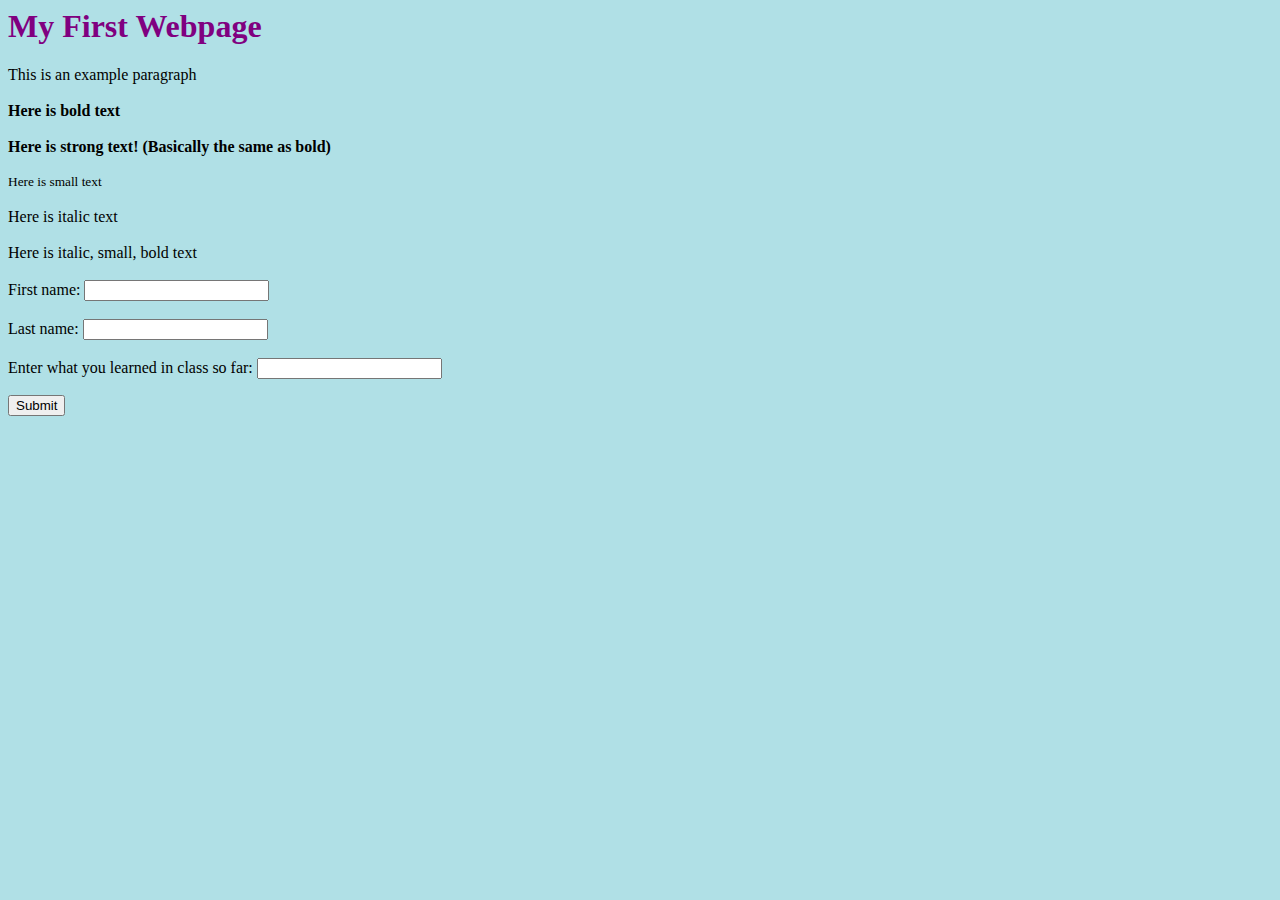
<file: Front End Stuff/basic_webpage.html>
<head>
  <link rel="stylesheet" href="styles.css">
</head>

<title>
  My First Webpage
</title>
<body>
  <h1>My First Webpage</h1>
    <p1>
      This is an example paragraph<br><br>
        <b>Here is bold text</b><br><br>
        <strong>Here is strong text! (Basically the same as bold)</strong><br><br>
    </p1>
    <p2>
      <small>Here is small text</small><br><br>
      <i1>Here is italic text</i1><br><br>
      <i2><b2><small2>Here is italic, small, bold text</small2></b2></i2><br><br>
    </p2>
</body>

<!-- iframes embed other html in the page -->
<!-- <iframe name="hiddenframe" src="index.html" class="hide"></iframe> -->

<form name="form1">
  <label for="firstname">First name:</label>
  <input type='text' name='firstname'><br><br>
  <label for="lastname">Last name:</label>
  <input type='text' name='lastname'><br><br>
  
  <label for="paragraph">Enter what you learned in class so far:</label>
  <input type='text' name='paragraph'>
<!--   <p><input type="submit" id="submit" name="Submit"></p> -->
<!--   <label for="submit">Submit</label> -->
<!--   <p><input type="submit" id="submit" name="Submit"></p> -->
</form>


<!-- https://www.informit.com/articles/article.aspx?p=30105&seqNum=4 -->
<script LANGUAGE="JavaScript" type="text/javascript">
function display() {
  DispWin = window.open('','NewWin', 'toolbar=no,status=no,width=300,height=200')
  message = "<ul><li><b>First names: </b>" + document.form1.firstname.value;
  message += "<li><b>Last name: </b>" + document.form1.lastname.value;
  message += "<li><b>What they have learned so far in class: </b>" +   document.form1.paragraph.value + "</ul>";
  DispWin.document.write(message);
  return Dispwin
}
</script>

<!-- <iframe name="hiddenframe" src="DispWin" class="hide"></iframe> -->

<p><input TYPE="BUTTON" VALUE="Submit" onClick="display();"></p>
</file>
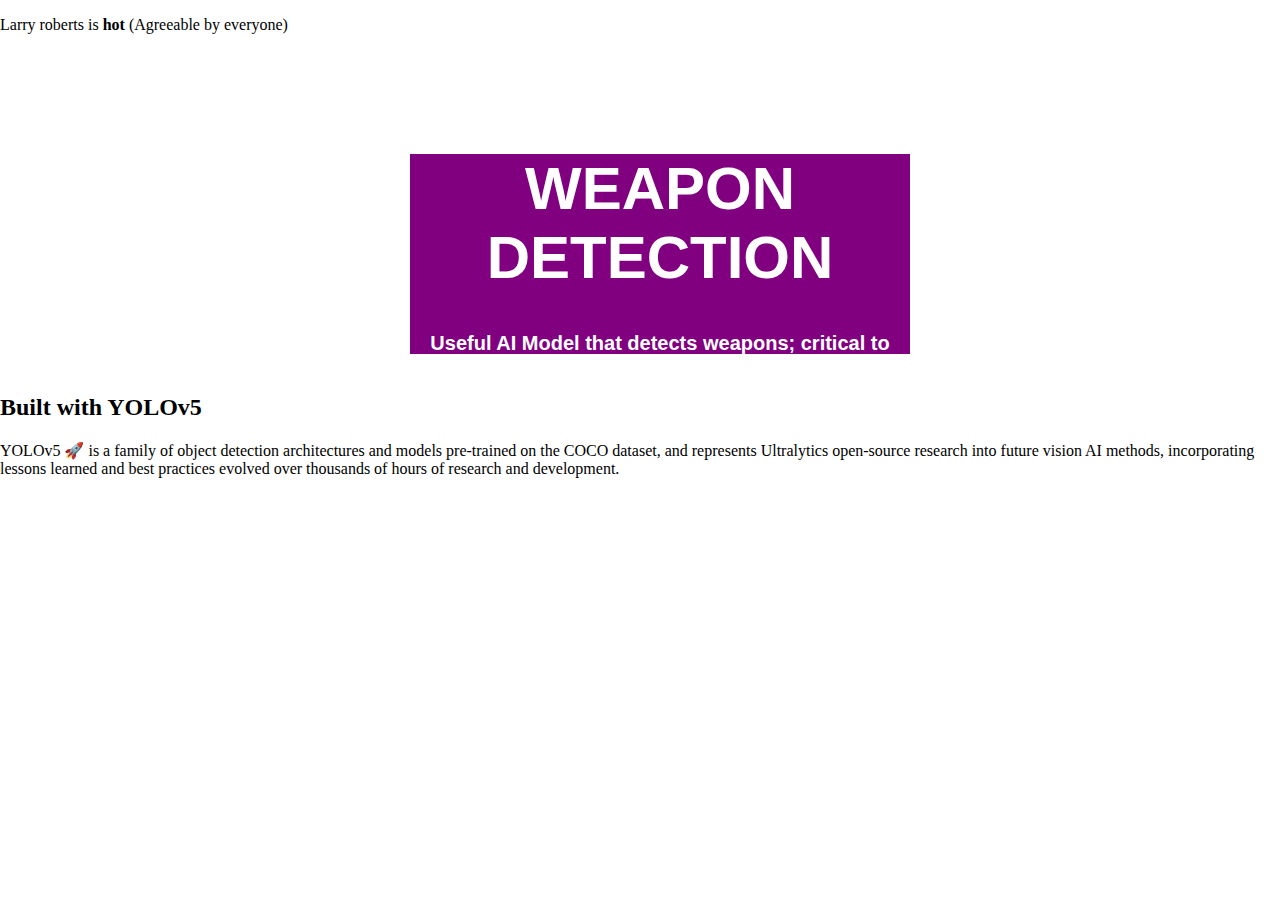
<file: Front End Stuff/Take 2/index2.html>
<!DOCTYPE html>
<html lang="en">
<head>
<meta charset="utf-8" />
<link rel="stylesheet" href="Magic.css">
</head>

<body>
  <div class="nav">
    <p>
      Larry roberts is <b>hot</b> (Agreeable by everyone)
    </p>
  </div>
  <div class="title">
    <pre>   </pre>
    <div class="T-div">
      <h1 align= "center" class="T-text">
        Weapon Detection
      </h1>
      <h2 align= "center" class="T-def">
        Useful AI Model that detects weapons; critical to prevent incidents.
      </h2>
    </div>
  </div>
  <div class="Yolo">
    <h2 class="Yo">Built with YOLOv5</h2>
    <p class="lo"> YOLOv5 🚀 is a family of object detection architectures and models pre-trained on the COCO dataset, and represents Ultralytics open-source research into future vision AI methods, incorporating lessons learned and best practices evolved over thousands of hours of research and development.</p>
  </div>
  <div class="infobox" class="one">
  </div>
  <div class="infobox" class="two">
  </div>
  <div class="infobox" class="three">
  </div>
  <div class="try">
  </div>
  <div class="bottom">
  <div class="insp">
  </div>
  </div>
</body>
</html>
</file>
<file: Front End Stuff/styles.css>
body {
  background-color: powderblue;
}
h1 {
  color: purple;
}
p {
  color: red;
}

input[type=text]:focus {
      transition: width 0.4s ease-in-out;
      background-color: #3CBC8D;
      color: white;
      box-sizing: border-box;
}
</file>
<file: Front End Stuff/Take 2/Magic.css>
@charset "UTF-8";
/* CSS Document */

body{
    background-color: white;
    margin: 0px 0px 0px 0px;
    padding: 0;
}
div{
    width:100%;
    margin: 0px 0px 0px 0px;
}
.title{
    background-image: url("https://cdn1.epicgames.com/ue/product/Screenshot/FullView-1920x1080-25ef72c52c53a90776f76ae627653c32.jpg?resize=1&w=1920");
    background-size: 100% 100%;
    padding: 20px 20px 20px 20px;
    margin: 0;
    height: auto;
    color: white;
    font-family: sans-serif;
    font-weight: lighter;
}
.T-div{
    margin: auto;
    width: 500px;
    height: 200px;
    background-color: purple;
}
.T-text{
    text-align: center;
    text-transform: uppercase;
    font-size: 60px;
    
}
.T-def{
    text-align: center;
    font-size: 20px;
}
.nav{
    background-color:none;
    height: 50px;
}    

/* Make larry roberts detection */
</file>
